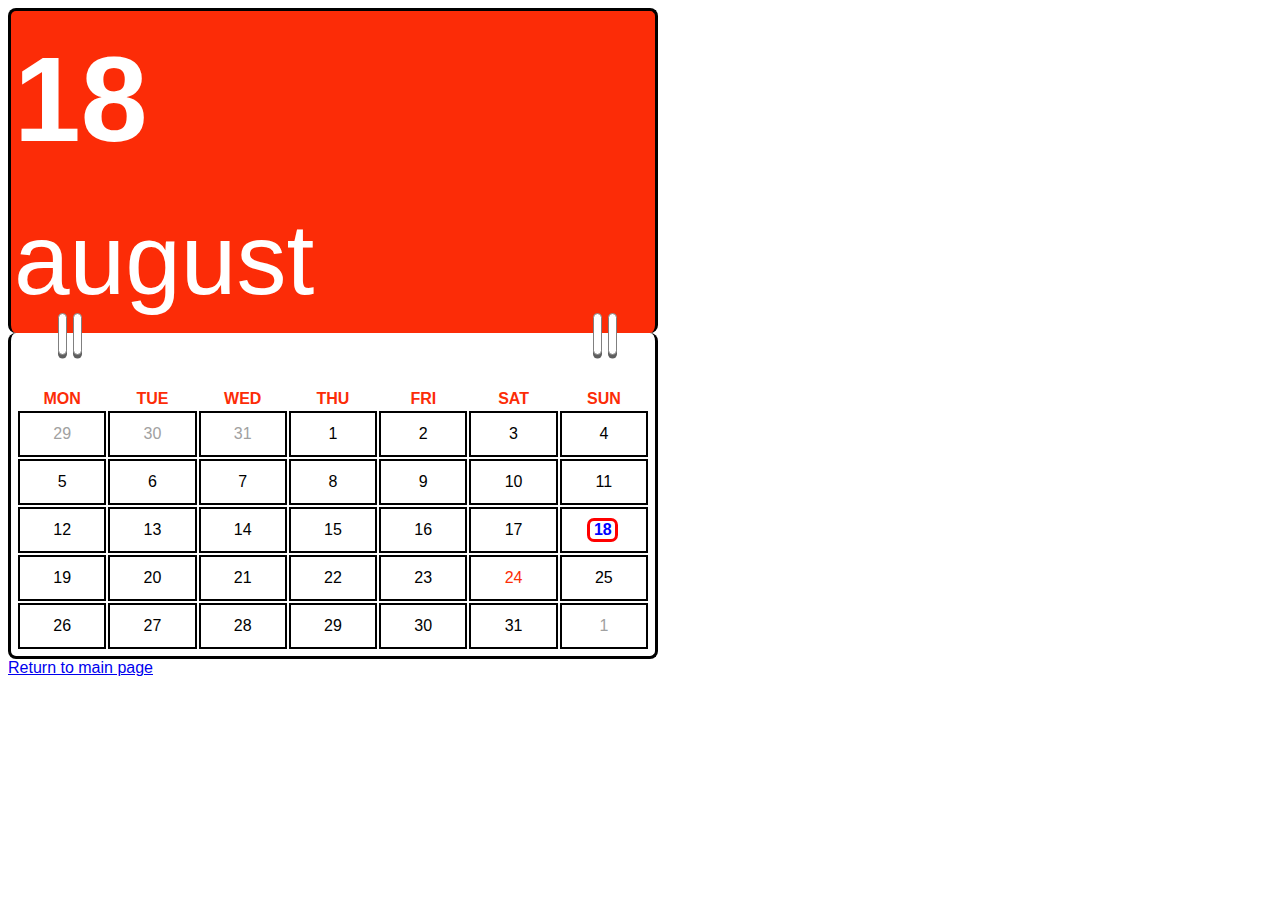
<file: hometask/calendar/index.html>
<!DOCTYPE html>
<html lang="en">
<head>
    <meta charset="UTF-8">
    <meta name="viewport" content="width=device-width, initial-scale=1.0">
    <title>Hometask</title>
    <link rel="stylesheet" href="styles.css">
    
</head>
<body>
    <table id="table1" class="evrthing">
        <th id="date">18</th>
        <tr><td id="month">august</td></tr>
    </table>

    <div id="skrepa1"></div>
    <div id="skrepa2"></div>
    <div id="skrepa3"></div>
    <div id="skrepa4"></div>

    <table id="table2"  class="evrthing">
        <th class="month_cal">MON</th>
        <th class="month_cal">TUE</th>
        <th class="month_cal">WED</th>
        <th class="month_cal">THU</th>
        <th class="month_cal">FRI</th>
        <th class="month_cal">SAT</th>
        <th class="month_cal">SUN</th>
        <tr>
            <td class="prevmon">29</td>
            <td class="prevmon">30</td>
            <td class="prevmon">31</td>
            <td>1</td>
            <td>2</td>
            <td>3</td>
            <td>4</td>
        </tr>
        <tr>
            <td>5</td>
            <td>6</td>
            <td>7</td>
            <td>8</td>
            <td>9</td>
            <td>10</td>
            <td>11</td>
        </tr>
        <tr>
            <td>12</td>
            <td>13</td>
            <td>14</td>
            <td>15</td>
            <td>16</td>
            <td>17</td>
            <td id="today"><div id="todaydiv" >18</div></td>
        </tr>
        <tr>
            <td>19</td>
            <td>20</td>
            <td>21</td>
            <td>22</td>
            <td>23</td>
            <td id="holiday">24</td>
            <td>25</td>
        </tr>
        <tr>
            <td>26</td>
            <td>27</td>
            <td>28</td>
            <td>29</td>
            <td>30</td>
            <td>31</td>
            <td class="prevmon">1</td>
        </tr>
    </table>

    <a href="../site with hometasks.html">Return to main page</a>
</body>
</html>
</file>
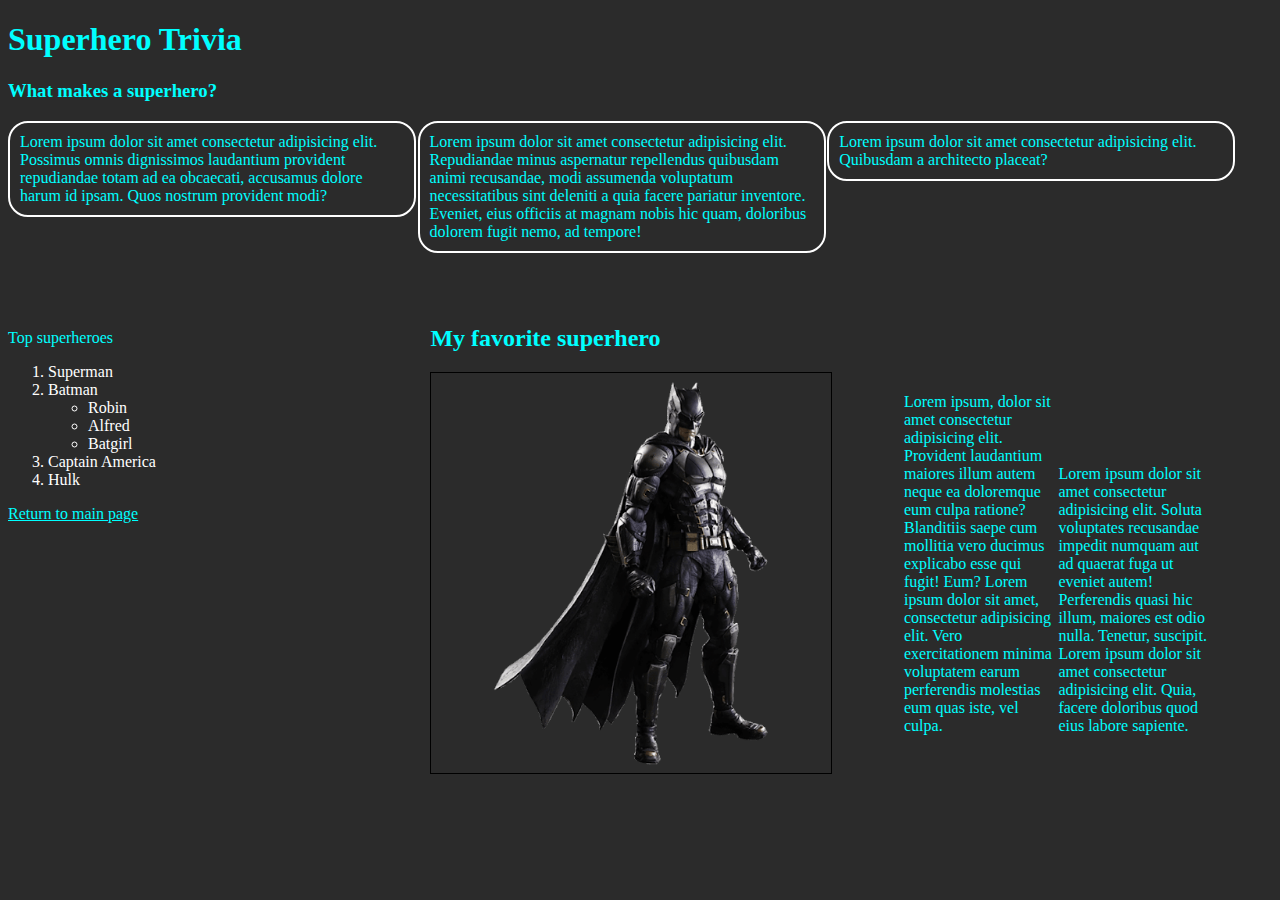
<file: hometask/lesson2/index.html>
<!DOCTYPE html>
<html lang="en">
<head>
    <meta charset="UTF-8">
    <meta name="viewport" content="width=device-width, initial-scale=1.0">
    <title>Lesson 2</title>
    <link rel="stylesheet" href="styles.css">
</head>
<body>
    <h1>Superhero Trivia</h1>
    <h3>What makes a superhero?</h2>
    <div class="div1">Lorem ipsum dolor sit amet consectetur adipisicing elit. Possimus omnis dignissimos laudantium provident repudiandae totam ad ea obcaecati, accusamus dolore harum id ipsam. Quos nostrum provident modi?</div>
    <div class="div2">Lorem ipsum dolor sit amet consectetur adipisicing elit. Repudiandae minus aspernatur repellendus quibusdam animi recusandae, modi assumenda voluptatum necessitatibus sint deleniti a quia facere pariatur inventore. Eveniet, eius officiis at magnam nobis hic quam, doloribus dolorem fugit nemo, ad tempore! </div>
    <div class="div3">Lorem ipsum dolor sit amet consectetur adipisicing elit. Quibusdam a architecto placeat?</div>
    <div class="div4">
        <h3, id="top_heading">Top superheroes</h3>
        <ol>
            <li>Superman</li>
            <li>Batman
                <ul>
                    <li>Robin</li>
                    <li>Alfred</li>
                    <li>Batgirl</li>
                </ul>
            </li>
            <li>Captain America</li>
            <li>Hulk</li>
        </ol>
    <div class="div5">
        <h2>My favorite superhero</h2>
        <img src="batman.png" alt="">
    
    </div>
    <div class="div6">
        <p class="par">Lorem ipsum, dolor sit amet consectetur adipisicing elit. Provident laudantium maiores illum autem neque ea doloremque eum culpa ratione? Blanditiis saepe cum mollitia vero ducimus explicabo esse qui fugit! Eum? Lorem ipsum dolor sit amet, consectetur adipisicing elit. Vero exercitationem minima voluptatem earum perferendis molestias eum quas iste, vel culpa.</p>
        <p class="par">Lorem ipsum dolor sit amet consectetur adipisicing elit. Soluta voluptates recusandae impedit numquam aut ad quaerat fuga ut eveniet autem! Perferendis quasi hic illum, maiores est odio nulla. Tenetur, suscipit. Lorem ipsum dolor sit amet consectetur adipisicing elit. Quia, facere doloribus quod eius labore sapiente.</p>
    </div>
</div>
<a href="../site with hometasks.html">Return to main page</a>
</body>
</html>
</file>
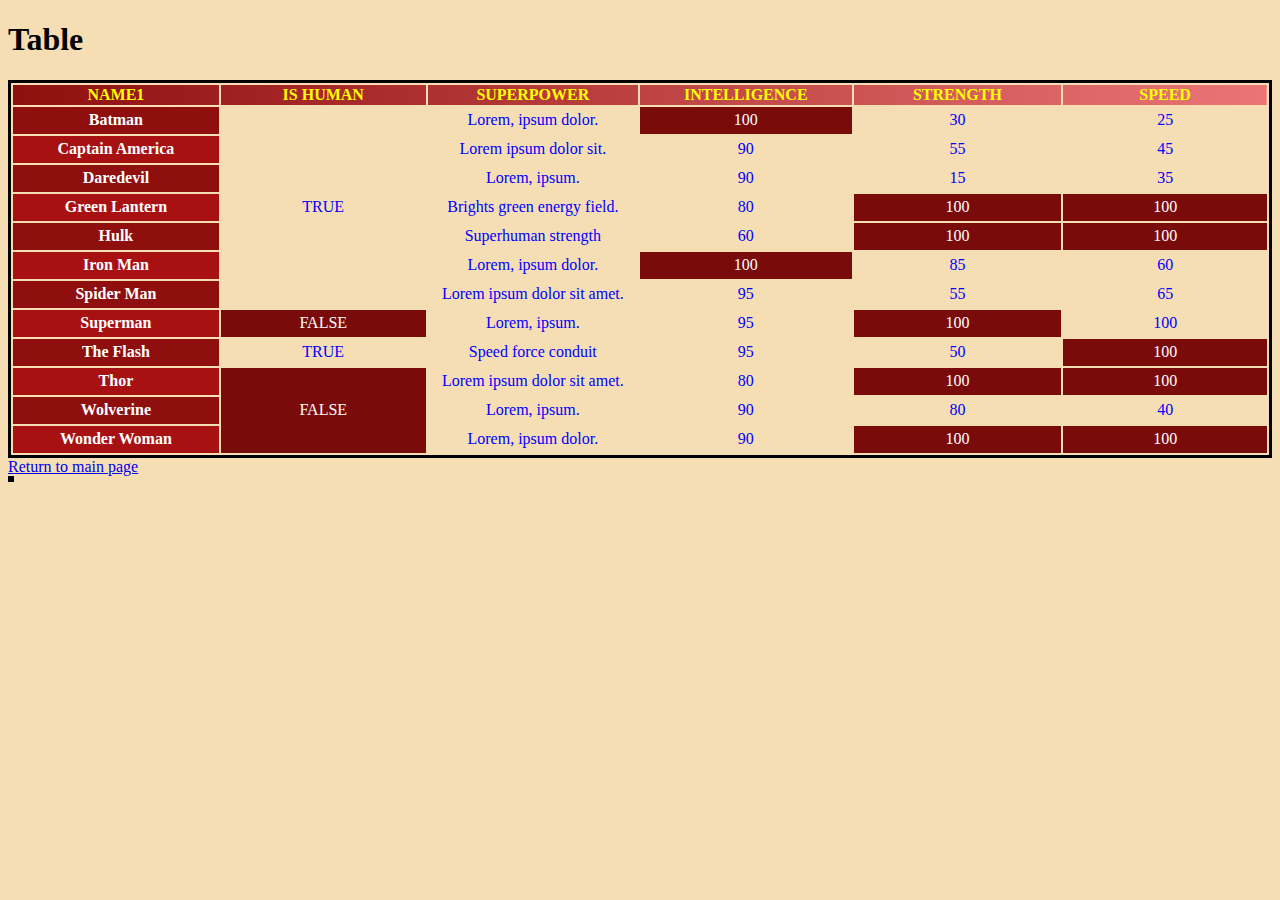
<file: hometask/superhero_table/index.html>
<!DOCTYPE html>
<html lang="en">

<head>
    <meta charset="UTF-8">
    <meta name="viewport" content="width=device-width, initial-scale=1.0">
    <title>Lesson5</title>
    <link rel="stylesheet" href="styles.css">
</head>

<body>
    <h1>Table</h1>
    <table id="table1">
        <tr class="grad">
            <th>NAME1</th>
            <th>IS HUMAN</th>
            <th>SUPERPOWER</th>
            <th>INTELLIGENCE</th>
            <th>STRENGTH</th>
            <th>SPEED</th>
        </tr>
        <tr>
            <td class="batman odd">Batman</td>
            <td class="batman" rowspan="7"> TRUE</td>
            <td class="batman">Lorem, ipsum dolor.</td>
            <td class="batman max">100</td>
            <td class="batman">30</td>
            <td class="batman">25</td>
        </tr>
        <tr>
            <td class="captain even">Captain America</td>
            <td class="captain">Lorem ipsum dolor sit.</td>
            <td class="captain">90</td>
            <td class="captain">55</td>
            <td class="captain">45</td>
        </tr>
        <tr>
            <td class="daredev odd">Daredevil</td>
            <td class="daredev">Lorem, ipsum.</td>
            <td class="daredev">90</td>
            <td class="daredev">15</td>
            <td class="daredev">35</td>
        </tr>
        <tr>
            <td class="greenlant even">Green Lantern</td>
            <td class="greenlant">Brights green energy field.</td>
            <td class="greenlant">80</td>
            <td class="greenlant max">100</td>
            <td class="greenlant max">100</td>
        </tr>
        <tr>
            <td class="hulk odd">Hulk</td>
            <td class="hulk">Superhuman strength</td>
            <td class="hulk">60</td>
            <td class="hulk max">100</td>
            <td class="hulk max">100</td>
        </tr>
        <tr>
            <td class="ironman even">Iron Man</td>
            <td class="ironman">Lorem, ipsum dolor.</td>
            <td class="ironman max">100</td>
            <td class="ironman">85</td>
            <td class="ironman">60</td>
        </tr>
        <tr>
            <td class="spider odd">Spider Man</td>
            <td class="spider">Lorem ipsum dolor sit amet.</td>
            <td class="spider">95</td>
            <td class="spider">55</td>
            <td class="spider">65</td>
        </tr>
        <tr>
            <td class="superman even">Superman</td>
            <td class="superman" style="background-color: #7a0b0b; color: white;">FALSE</td>
            <td class="superman">Lorem, ipsum.</td>
            <td class="superman">95</td>
            <td class="superman max">100</td>
            <td class="superman">100</td>
        </tr>
        <tr>
            <td class="flash odd">The Flash</td>
            <td class="flash">TRUE</td>
            <td class="flash">Speed force conduit</td>
            <td class="flash">95</td>
            <td class="flash">50</td>
            <td class="flash max">100</td>
        </tr>
        <tr>
            <td class="thor even">Thor</td>
            <td class="thor" rowspan="3" style="background-color: #7a0b0b; color: white;">FALSE</td>
            <td class="thor">Lorem ipsum dolor sit amet.</td>
            <td class="thor">80</td>
            <td class="thor max">100</td>
            <td class="thor max">100</td>
        </tr>
        <tr>
            <td class="wolver odd">Wolverine</td>
            <td class="wolver">Lorem, ipsum.</td>
            <td class="wolver">90</td>
            <td class="wolver">80</td>
            <td class="wolver">40</td>
        </tr>
        <tr>
            <td class="wonderwom even">Wonder Woman</td>
            <td class="wonderwom">Lorem, ipsum dolor.</td>
            <td class="wonderwom">90</td>
            <td class="wonderwom max">100</td>
            <td class="wonderwom max">100</td>
        </tr>
        <table>
            <a href="../site with hometasks.html">Return to main page</a>
</body>

</html>
</file>
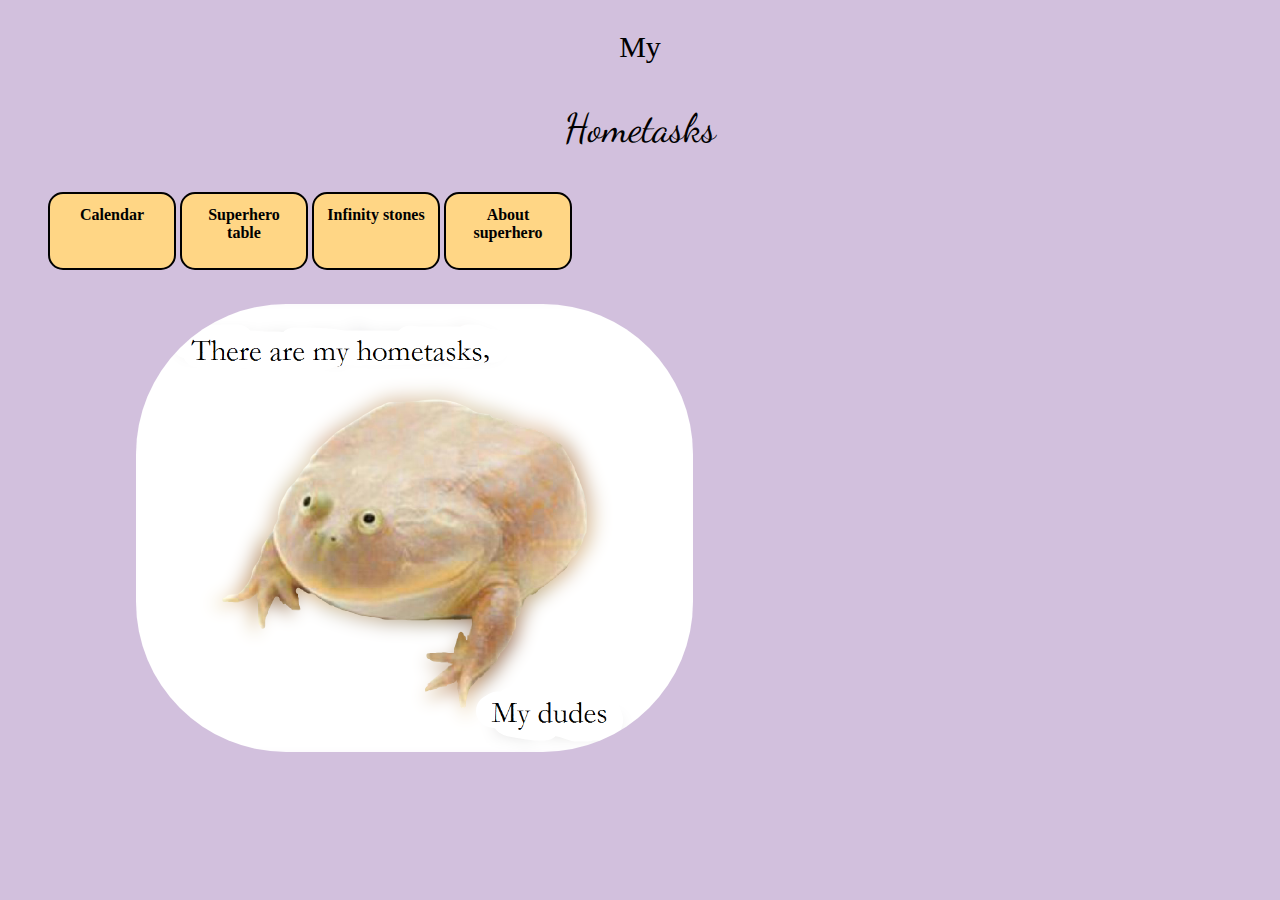
<file: hometask/site with hometasks.html>
<!DOCTYPE html>
<html lang="en">
<head>
    <meta charset="UTF-8">
    <meta name="viewport" content="width=device-width, initial-scale=1.0">
    <link rel="stylesheet" href="styles.css">
    <link href='https://fonts.googleapis.com/css?family=Dancing Script' rel='stylesheet'>
    <title>My hometasks</title>
</head>
<body>
    <p class="heading">My</p>
    <p class="heading" id="beautytext">Hometasks</p>
    <ul>
        <li><a href="calendar/index.html">Calendar</a></li>
        <li><a href="superhero_table/index.html">Superhero table</a></li>
        <li><a href="lesson4/index1.html">Infinity stones</a></li>
        <li><a href="lesson2/index.html">About superhero</a></li>
    </ul>
    
    
    <br>
    
    
    <img src="wednesday.png" alt="" id="image">
</body>
</html>
</file>
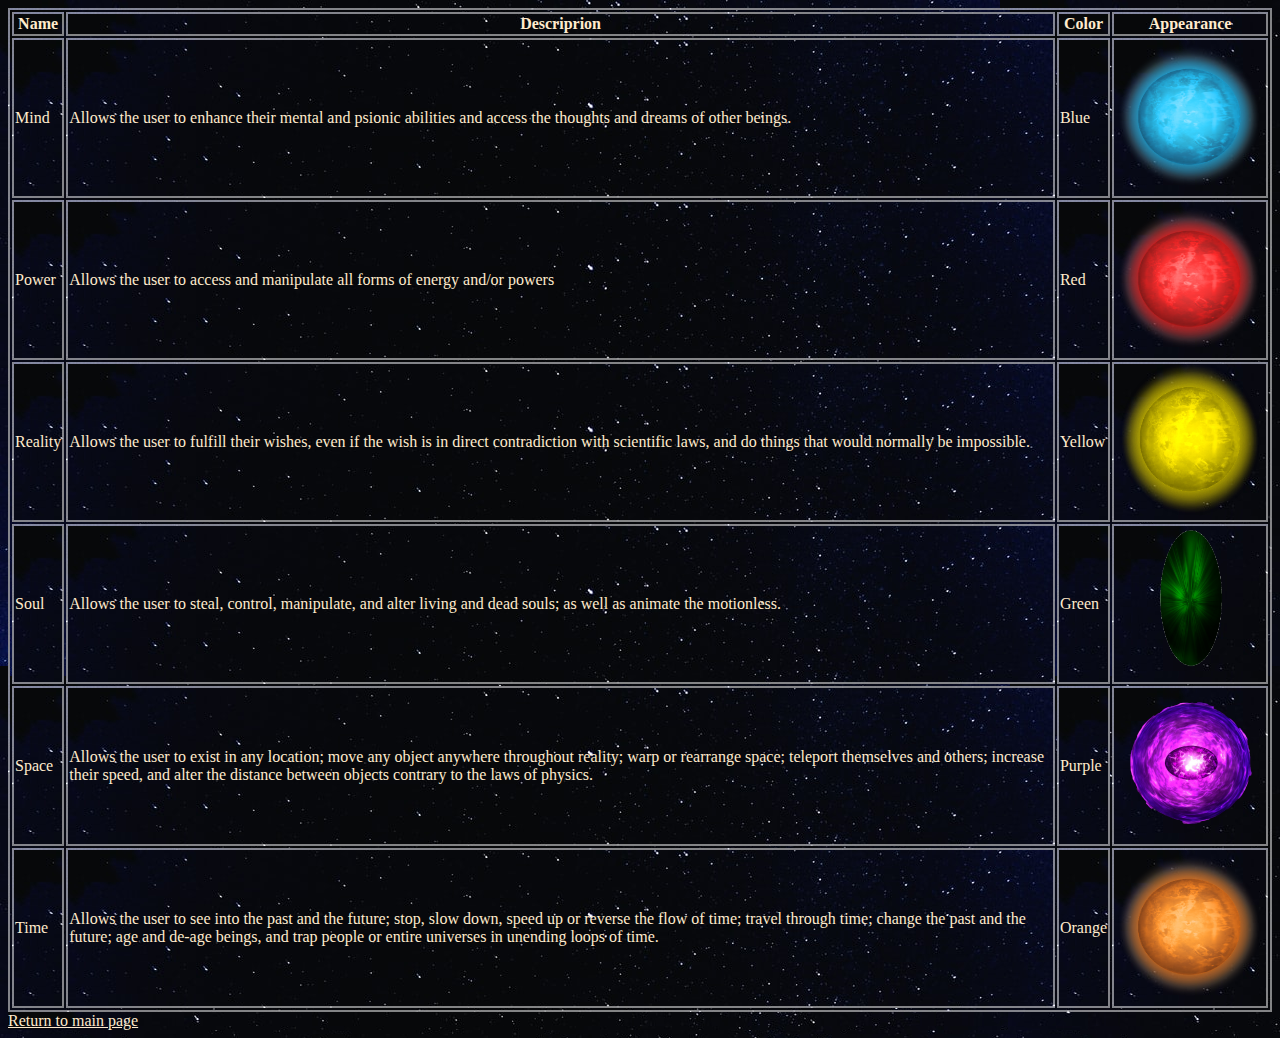
<file: hometask/lesson4/index1.html>
<!DOCTYPE html>
<html lang="en">
<head>
    <meta charset="UTF-8">
    <meta name="viewport" content="width=device-width, initial-scale=1.0">
    <title>Document</title>
    <link rel="stylesheet" href="styles1.css">
</head>
<body>
    <table id="table1">
        <th>Name</th>
        <th>Descriprion</th>
        <th>Color</th>
        <th>Appearance</th>
        <tr id="row1">
            <td>Mind</td>
            <td>Allows the user to enhance their mental and psionic abilities and access the thoughts and dreams of other beings.</td>
            <td>Blue</td>
            <td> <img src="blue.png" alt=""></td>
        </tr>
        <tr id="row2">
            <td>Power</td>
            <td>Allows the user to access and manipulate all forms of energy and/or powers</td>
            <td>Red</td>
            <td><img src="red.png" alt=""></td>
        </tr>
        <tr id="row3">
            <td>Reality</td>
            <td>Allows the user to fulfill their wishes, even if the wish is in direct contradiction with scientific laws, and do things that would normally be impossible.</td>
            <td>Yellow</td>
            <td><img src="yellow.png" alt=""></td>
        </tr>
        <tr id="row4">
            <td>Soul</td>
            <td>Allows the user to steal, control, manipulate, and alter living and dead souls; as well as animate the motionless.</td>
            <td>Green</td>
            <td><img src="green.png" alt=""></td>
        </tr>
        <tr id="row5">
            <td>Space</td>
            <td>Allows the user to exist in any location; move any object anywhere throughout reality; warp or rearrange space; teleport themselves and others; increase their speed, and alter the distance between objects contrary to the laws of physics.</td>
            <td>Purple</td>
            <td><img src="purple.png" alt=""></td>
        </tr>
        <tr id="row6">
            <td>Time</td>
            <td>Allows the user to see into the past and the future; stop, slow down, speed up or reverse the flow of time; travel through time; change the past and the future; age and de-age beings, and trap people or entire universes in unending loops of time. </td>
            <td>Orange</td>
            <td><img src="orange.png" alt=""></td>
        </tr>
    </table>
    <a href="../site with hometasks.html">Return to main page</a>
</body>
</html>
</file>
<file: hometask/calendar/styles.css>
* {
    font-family: 'Roboto', sans-serif;
}

#table1 {
    border-left: 3px solid black;
    border-top: 3px solid black;
    border-right: 3px solid black;
    border-radius: 8px;
    padding-right: 278px;
    background-color: rgb(252, 44, 7);
    color: white;
    height: 325px
}

#date {
    font-weight: bold;
    font-size: 120px;
    text-align: start;
}

#month {
    
    font-size: 100px;
}

td:not(#month) {
    width: 80px;
    height: 30px;
    border: 2px solid black;
    height: 40px;
    text-align: center;
}

.month_cal {
    color: rgb(252, 44, 7);
    padding-top: 50px;
}

#holiday {
    color: rgb(252, 44, 7);
}

#table2 {
    border-left: 3px solid black;
    border-bottom: 3px solid black;
    border-right: 3px solid black;
    border-radius: 8px;
    padding: 5px;
}

.prevmon {
    color: rgb(161, 161, 161);
}

#skrepa1, #skrepa2, #skrepa3, #skrepa4 {
    background-color: white;
    height: 40px;
    width: 7px;
    border-radius: 60px;
    box-shadow: 0 3.5px rgb(95, 95, 95);
    position: absolute;
    border: 0.01px solid gray;
    margin-top: -20px; 
}

#skrepa1 {
    margin-left: 50px;
}

#skrepa2 {
    margin-left: 65px;
}

#skrepa3 {
    margin-left: 585px; 
}

#skrepa4 {
    margin-left: 600px; 
}

.evrthing {
    width: 650px;
}

#today {
    color: blue;
    font-weight: bold;
}

#todaydiv {
    border: 3px solid red;
    border-radius: 7px;
    margin-left: 30%;
    width: 25px;
}
</file>
<file: hometask/lesson2/styles.css>
* {
    background-color: rgb(43, 43, 43);
    color: cyan;
}

.div1 {
    border: 2px solid white;
    border-radius: 20px;
    position: absolute;
    height: auto;
    width: 30%;
    padding: 10px;
}

.div2 {
    border: 2px solid white;
    border-radius: 20px;
    position: absolute;
    height: auto;
    width: 30%;
    padding: 10px;
    margin-left: 32%;
}

.div3 {
    border: 2px solid white;
    border-radius: 20px;
    position: absolute;
    height: auto;
    padding: 10px;
    width: 30%;
    margin-left: 64%;
}

.div4 {
    margin-top: 18%;
}

li {
    color: white;
}

.div5 img {
    border: 1.5px solid black;
    width: 400px;
    height: auto;
}

.div5 {
    position: absolute;
    margin-left: 33%;
    margin-top: -200px;
}

.par {
    display: inline-block;
    width: 40%;
}

.div6 {
    position: absolute;
    margin-left: 70%;
    margin-top: -10%;
}
</file>
<file: hometask/superhero_table/styles.css>
body {
    background: wheat;
}

th {
    color: yellow;
}

td, th {
    text-align: center;
    width: 220px;
}

table {
    border: 3px solid black;

}

td {
    height: 25px;
}

.grad{
    background: linear-gradient(90deg, #8f0e0e, #eb7575);
}
.even {
    background-color: #a81111;
}

.odd {
    background-color: #8f0e0e;
}

td:nth-of-type(1) {
    color:white;
    font-weight: bold;
}

.max {
    background-color: #7a0b0b;
    color: white;
}

tr {
    color: blue;
}
</file>
<file: hometask/styles.css>
* {
    background: rgb(210, 192, 221);
    list-style: none;
}

body{
    
}

.heading {
    text-align: center;
    font-size: 30px;
}

#beautytext {
    font-family: "Dancing Script";
    font-size: 40px;
}

#image {
    position: absolute;
    border-radius: 150px;
    border: -5px solid white;
    margin-left: 10%;
}

a {
    display: inline-block;
    border: 2px solid black;
    border-radius: 15px ;
    text-align: center;
    padding: 12px;
    text-decoration:none;
    background-color: #ffd685;
    font-weight: bold;
    color: black;
    width: 100px;
    height: 50px;
    vertical-align: middle;
}

a:hover {
    background-color: #cc8700;
    color: white;
    transition: .4s;
}

ul li{
    display: inline-block;
}
</file>
<file: hometask/lesson4/styles1.css>
#table1, #table1 *:not(img) {
    border: 2px solid rgba(255, 255, 255, .5);
}
img {
    height: 150px;
    width: 150px;
}

* {
    color: blanchedalmond;
    background-image: url("background.jpeg");
}

#row1 *:hover {
    background: rgba(61, 64, 242, .5);
}

td:hover {
    transition: background-color .7s;
}

#row2 *:hover {
    background: rgba(242, 61, 61, .5) ;
}

#row3 *:hover {
    background: rgba(242, 206, 61, .5);
}

#row4 *:hover {
    background: rgba(61, 242, 85, .5);
}

#row5 *:hover {
    background: rgba(164, 61, 242, .5);
}

#row6 *:hover {
    background: rgba(242, 173, 61, .5);
}
</file>
